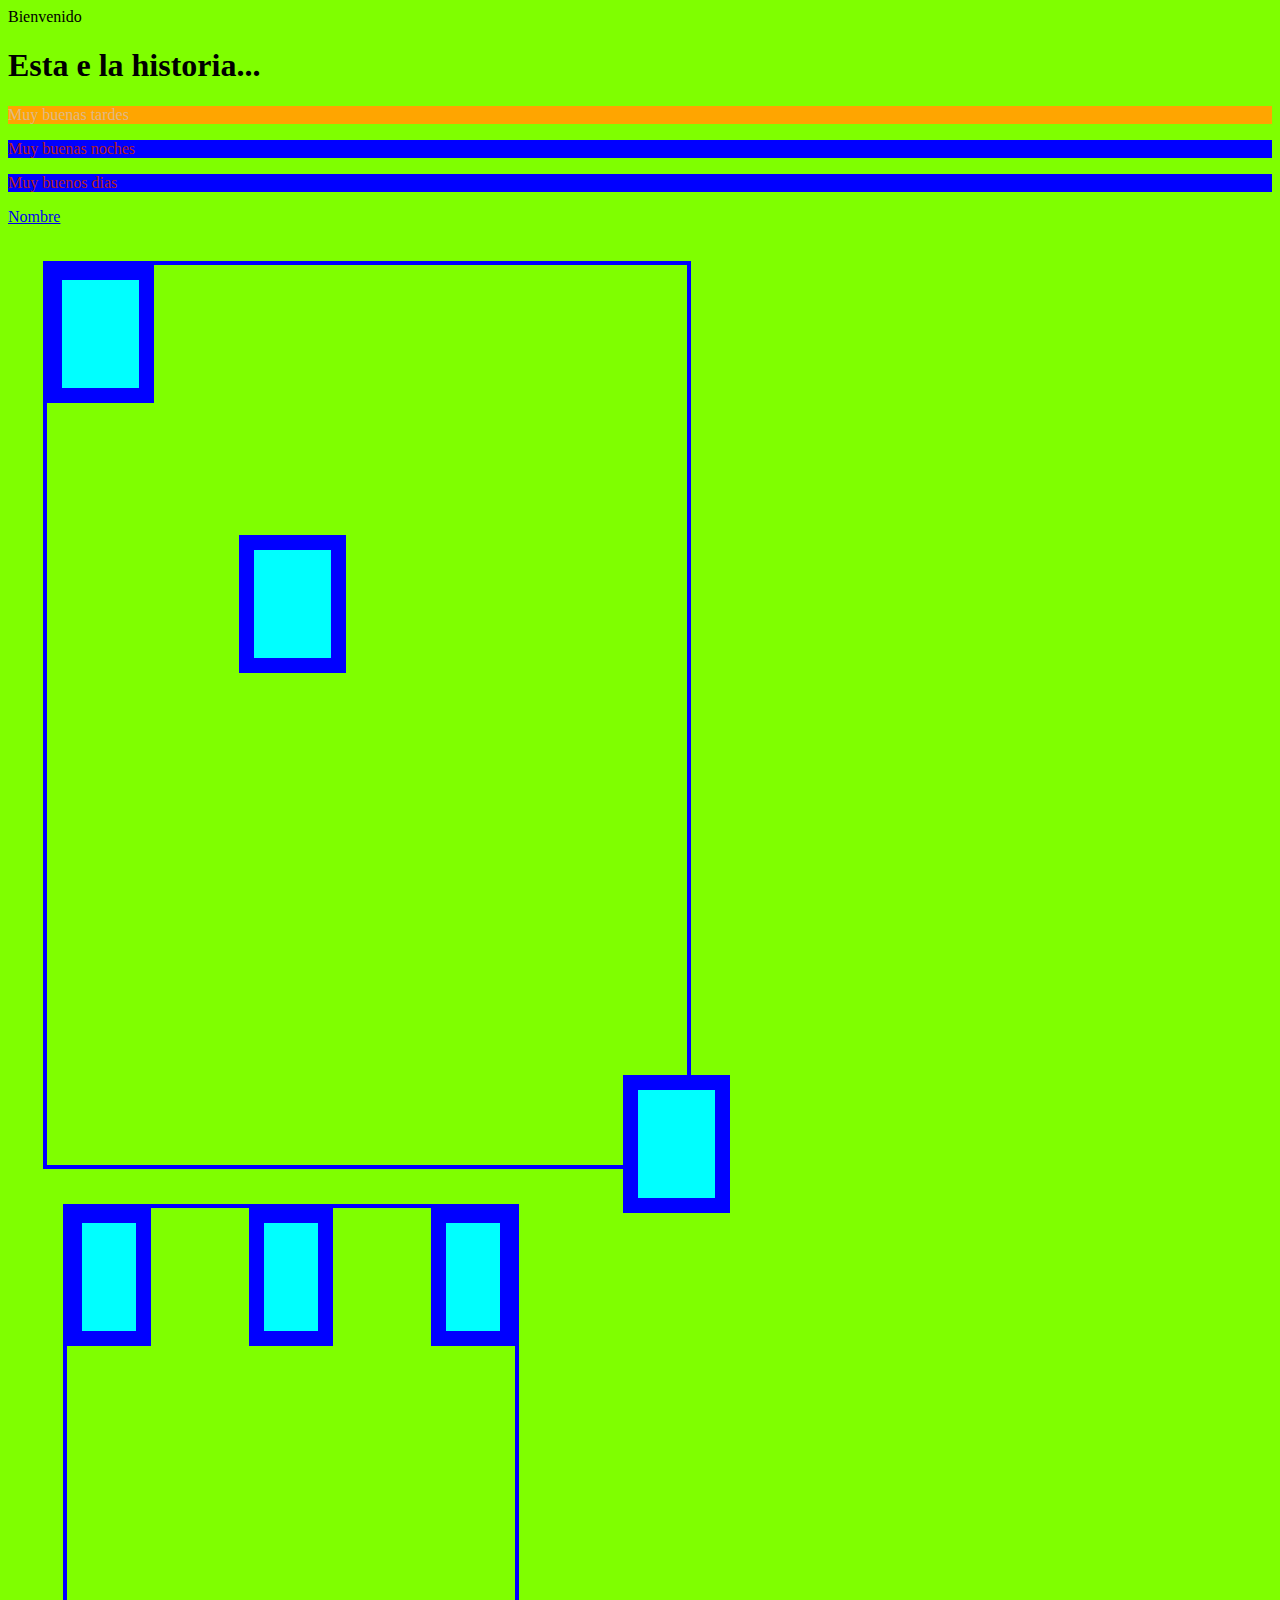
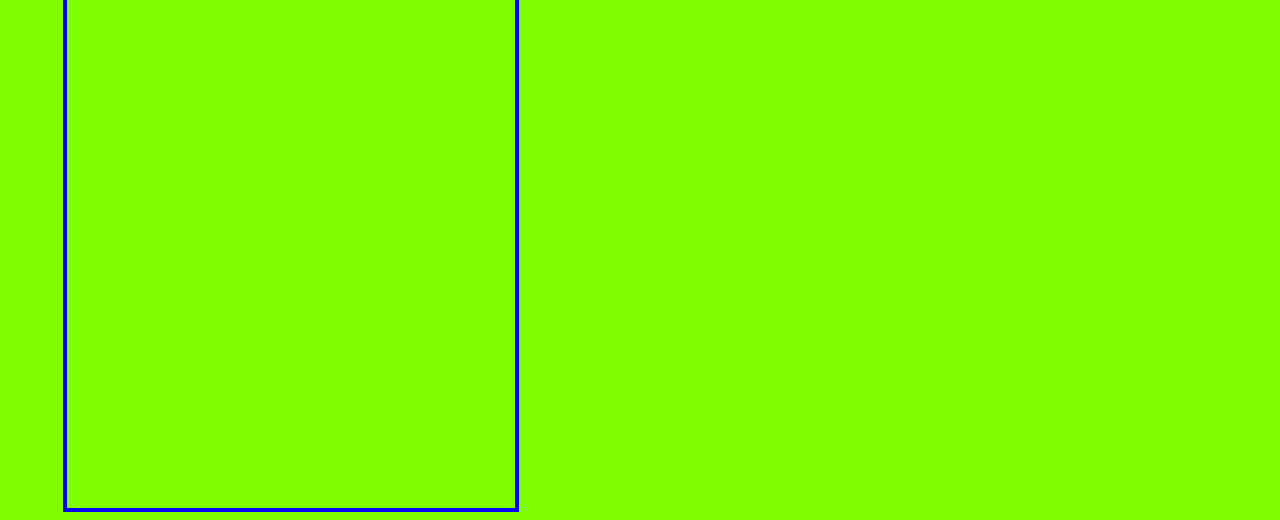
<file: index.html>
<!DOCTYPE html> 
<head>
    <titles>Bienvenido</titles>
    <!--Importar la hoja de estilo de la pagina-->
    <link rel="stylesheet" href="estilos.css" />
    <script src="script.js" defer></script>
</head>
<body>
    <h1 id="titulo">INTERNATIONAL._.PAGE</h1>
    <p class="parrafo" id="parrafoUnico">Muy buenas tardes</p>
    <p class="parrafo" id="parrafo2">Muy buenas noches</p>
    <p class="parrafo" id="parrafo final">Muy buenos dias</p>

    <a href="Dibujo.html">Nombre</a>
    <div id="contenedor1">
        <div class="cuadrado"id="cuadro1"></div>
        <div class="cuadrado"id="cuadro2"></div>
        <div class="cuadrado"id="cuadro3"></div>
    </div>
    <div id="contenedor2">
<div class="cuadrado2"></div>
<div class="cuadrado2"></div>
<div class="cuadrado2"></div>

    </div>
</body>
</file>
<file: estilos.css>
body{
    background-color:chartreuse;
}
.parrafo{
    color:firebrick;
background-color:blue
}
 #parrafoUnico{ 
    color: burlywood;
background-color: orange;
}
#contenedor1 {
    width: 50vw;
    height: 100vh;
    border: 4px solid blue;
    margin: 35px;
    position: relative;

    
}
#contenedor2 {
    width: 35vw;
    height: 100vh;
    border: 4px solid blue;
    margin-left: 55px;
    display: flex; 
    align-content: stretch;
    justify-content: space-between;
}
 .cuadrado{
    width: 12%;
    height: 12%; 
    background-color: aqua;
    border: 15px solid blue;
    position: absolute;
    }

#cuadro1 {
    top:0%;
    left:0%;
}
#cuadro2 {
    top:30%;
    left:30%;

}
.cuadrado2{
     width: 12%;
    height: 12%; 
    background-color: aqua;
    border: 15px solid blue; 
    }
#cuadro3 {
    top:90%;
    left:90%;
}
</file>
